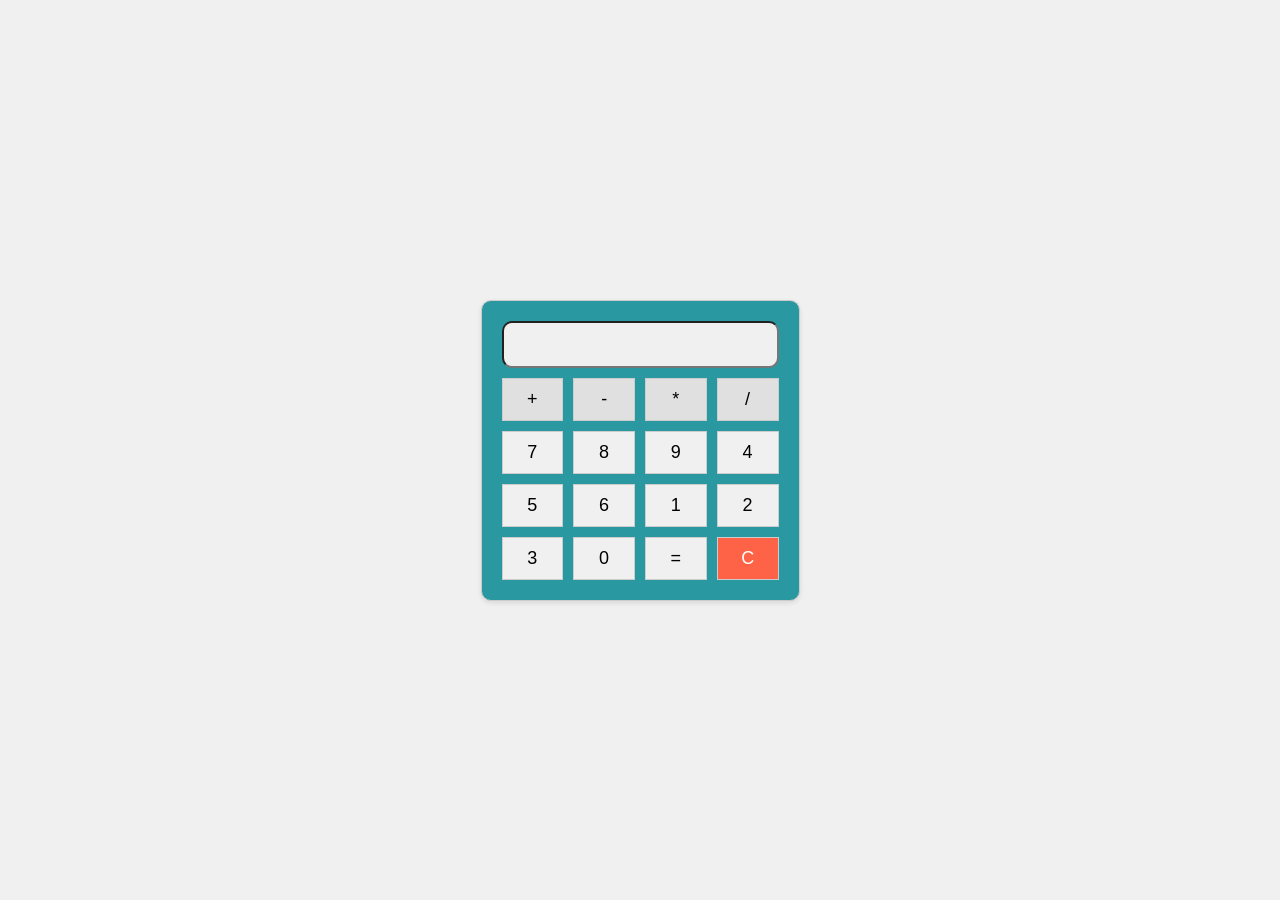
<file: calc/index.html>
<!DOCTYPE html>
<html lang="en">
<head>
    <meta charset="UTF-8">
    <meta name="viewport" content="width=device-width, initial-scale=1.0">
    <title>codeSoft | calc</title>
    <link rel="stylesheet" href="style.css">
</head>
<body>
    <div class="calculator">
        <input type="text" id="result" readonly>
        <div class="buttons">
            <button class="operator" data-operator="+">+</button>
            <button class="operator" data-operator="-">-</button>
            <button class="operator" data-operator="*">*</button>
            <button class="operator" data-operator="/">/</button>
            <button class="number" data-number="7">7</button>
            <button class="number" data-number="8">8</button>
            <button class="number" data-number="9">9</button>
            <button class="number" data-number="4">4</button>
            <button class="number" data-number="5">5</button>
            <button class="number" data-number="6">6</button>
            <button class="number" data-number="1">1</button>
            <button class="number" data-number="2">2</button>
            <button class="number" data-number="3">3</button>
            <button class="number" data-number="0">0</button>
            <button class="equal" id="equal">=</button>
            <button class="clear" id="clear">C</button>
        </div>
    </div>
    <script src="script.js"></script>
</body>
</html>
</file>
<file: calc/style.css>
*{
    padding: 0;
    margin: 0;
    box-sizing: border-box;
}
body {
    display: flex;
    justify-content: center;
    align-items: center;
    height: 100vh;
    margin: 0;
    background-color: #f0f0f0;
}

.calculator {
    border: 1px solid #ccc;
    padding: 20px;
    box-shadow: 0 2px 5px rgba(0, 0, 0, 0.1);
    background-color: rgb(41, 152, 160);
    text-align: center;
    border-radius: 10px;
}

#result {
    width: 100%;
    margin-bottom: 10px;
    padding: 10px;
    font-size: 20px;
    border-radius: 10px;
    background-color: #f0f0f0;
}

.buttons {
    display: grid;
    grid-template-columns: repeat(4, 1fr);
    grid-gap: 10px;
}

button {
    padding: 10px;
    font-size: 18px;
    border: 1px solid #ccc;
    background-color: #f0f0f0;
    cursor: pointer;
}
button:hover{
    background-color: #ccc;
}

.operator {
    background-color: #e0e0e0;
}

.clear {
    background-color: #ff6347;
    color: white;
}
</file>
